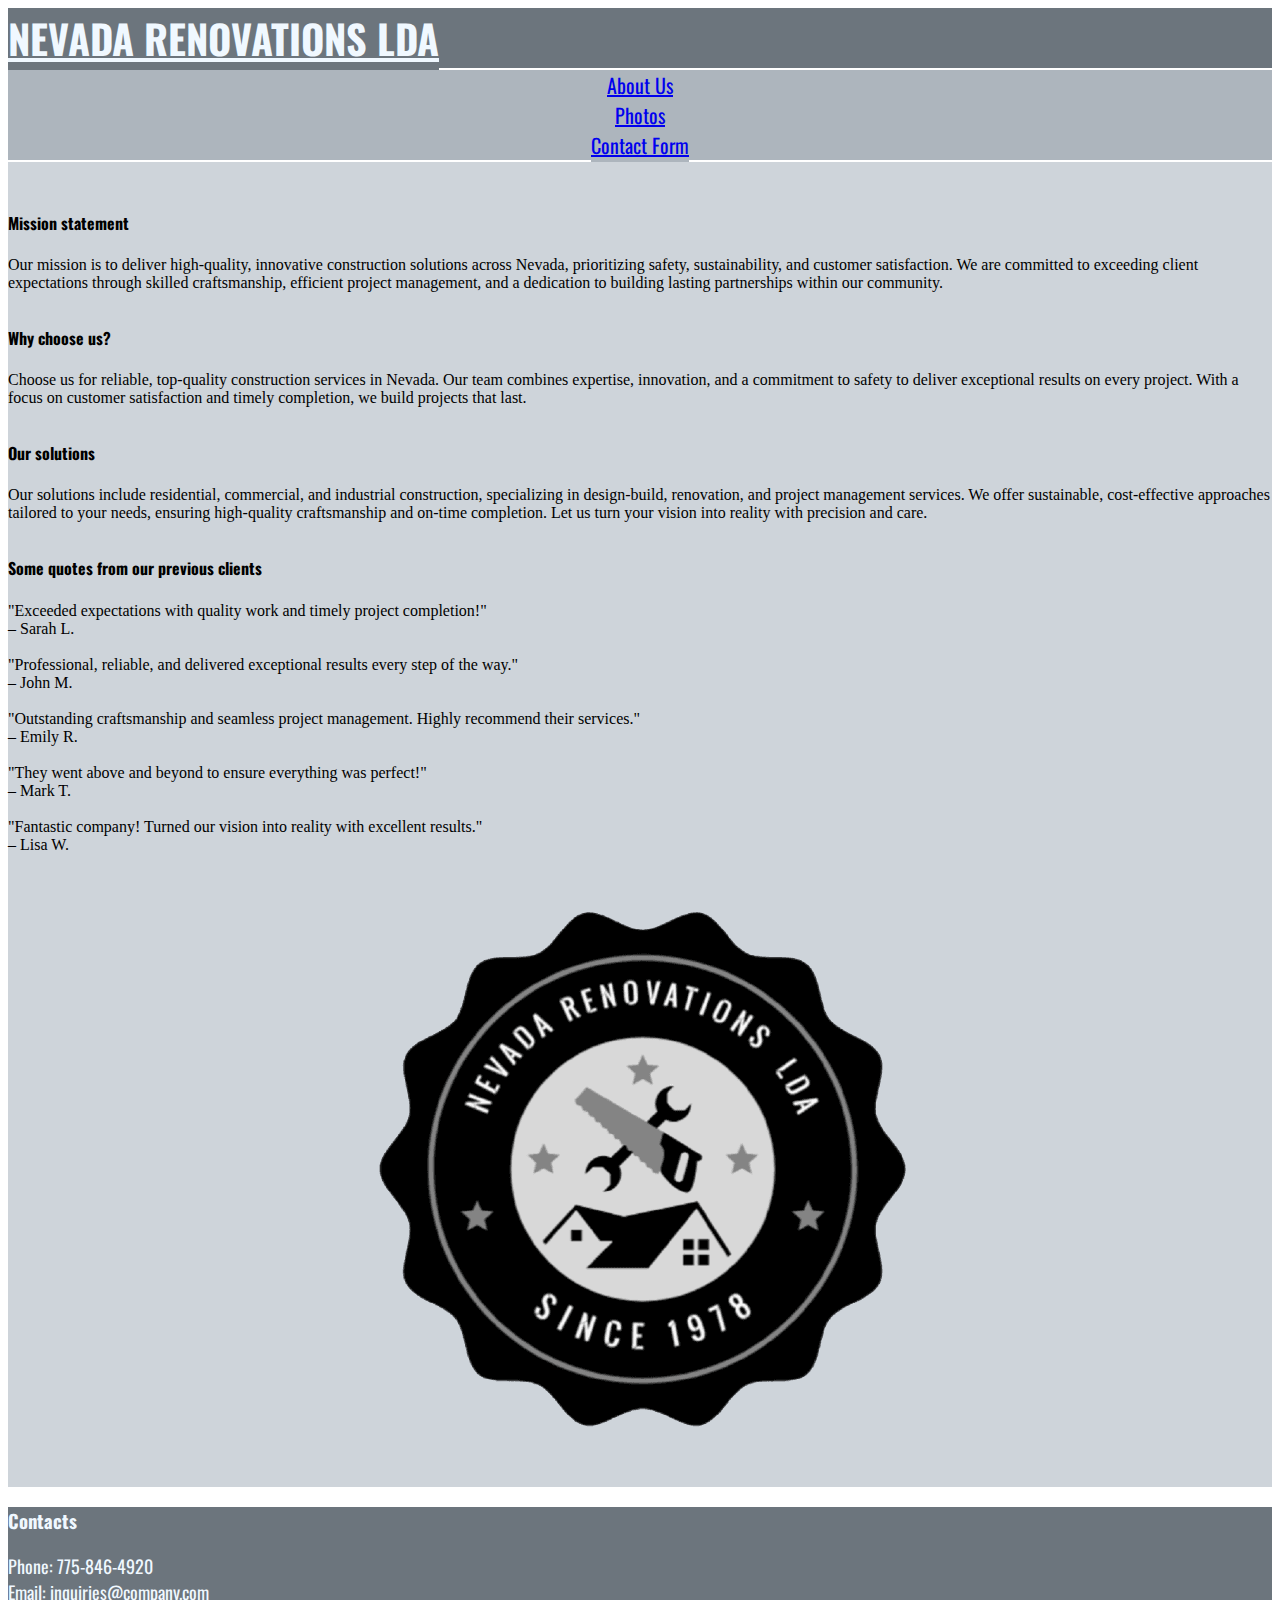
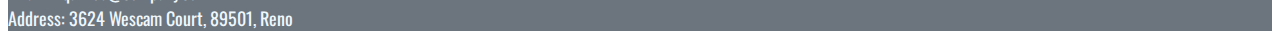
<file: index.html>
<!DOCTYPE html>
<html lang="en">

<head>
    <meta charset="UTF-8">
    <meta name="viewport" content="width=device-width, initial-scale=1.0">
    <title>Homepage</title>
    <link href="https://cdn.jsdelivr.net/npm/bootstrap@5.0.2/dist/css/bootstrap.min.css" rel="stylesheet"
        integrity="sha384-EVSTQN3/azprG1Anm3QDgpJLIm9Nao0Yz1ztcQTwFspd3yD65VohhpuuCOmLASjC" crossorigin="anonymous">
    <link href="style.css" rel="stylesheet">
    <link rel="preconnect" href="https://fonts.googleapis.com">
    <link rel="preconnect" href="https://fonts.gstatic.com" crossorigin>
    <link href="https://fonts.googleapis.com/css2?family=Oswald:wght@200..700&display=swap" rel="stylesheet">
</head>

<body>

    <header>
        <div class="container-fluid">
            <div class="row justify-content-md-center align-items-center title">
                <div class="col-md-auto">
                    <a class="btn homepage_button" href="index.html" role="button"><b>NEVADA
                            RENOVATIONS LDA</b></a>
                </div>
            </div>
            <div class="row justify-content-md-center headers">
                <div class="col-4"><a class="btn buttons" href="https://lfonseca3903.github.io/TrabalhoPratico_01/AboutUs.html" role="button">About
                        Us</a></div>
                <div class="col-4"><a class="btn buttons" href="https://lfonseca3903.github.io/TrabalhoPratico_01/Pictures.html"
                        role="button">Photos</a></div>
                <div class="col-4"><a class="btn buttons" href="https://lfonseca3903.github.io/TrabalhoPratico_01/Form.html" role="button">Contact
                        Form</a></div>
            </div>
        </div>
    </header>

    <main>
        <div class="container-fluid content">
            <div class="row justify-content-md-left">
                <div class="col-6">
                    <h4>Mission statement</h4>
                    <div class="maintext">
                        Our mission is to deliver high-quality, innovative construction solutions across Nevada,
                        prioritizing safety, sustainability, and customer satisfaction. We are committed to exceeding
                        client expectations through skilled craftsmanship, efficient project management, and a
                        dedication to building lasting partnerships within our community.
                    </div>
                    <h4>Why choose us?</h4>

                    <div class="maintext">
                        Choose us for reliable, top-quality construction services in Nevada. Our team combines
                        expertise, innovation, and a commitment to safety to deliver exceptional results on every
                        project. With a focus on customer satisfaction and timely completion, we build projects that
                        last.
                    </div>
                    <h4>Our solutions</h4>

                    <div class="maintext">
                        Our solutions include residential, commercial, and industrial construction, specializing in
                        design-build, renovation, and project management services. We offer sustainable, cost-effective
                        approaches tailored to your needs, ensuring high-quality craftsmanship and on-time completion.
                        Let us turn your vision into reality with precision and care.
                    </div>
                    <h4>Some quotes from our previous clients</h4>
                    <div class="maintext">
                        "Exceeded expectations with quality work and timely project completion!"
                        <br>– Sarah L.<br><br>
                        "Professional, reliable, and delivered exceptional results every step of the way."
                        <br>– John M.<br><br>
                        "Outstanding craftsmanship and seamless project management. Highly recommend their services." 
                        <br>– Emily R.<br><br>
                        "They went above and beyond to ensure everything was perfect!"
                        <br>– Mark T.<br><br>
                        "Fantastic company! Turned our vision into reality with excellent results."
                        <br>– Lisa W.<br><br>
                    </div>
                </div>
                <div class="col-6 align-self-center">
                    <img class="center-block" src="Logo.png">
                </div>
            </div>
    </main>

    <footer>
        <div class="container-fluid">
            <div class="row justify-content-md-left footer">
                <h3 class="contactbanner">Contacts</h3>
                <div class="col-12 contacts">Phone: 775-846-4920</div>
                <div class="col-12 contacts">Email: inquiries@company.com</div>
                <div class="col-12 contacts">Address: 3624 Wescam Court, 89501, Reno</div>
            </div>
        </div>
    </footer>

    <script src="https://cdn.jsdelivr.net/npm/bootstrap@5.0.2/dist/js/bootstrap.bundle.min.js"
        integrity="sha384-MrcW6ZMFYlzcLA8Nl+NtUVF0sA7MsXsP1UyJoMp4YLEuNSfAP+JcXn/tWtIaxVXM"
        crossorigin="anonymous"></script>
</body>

</html>
</file>
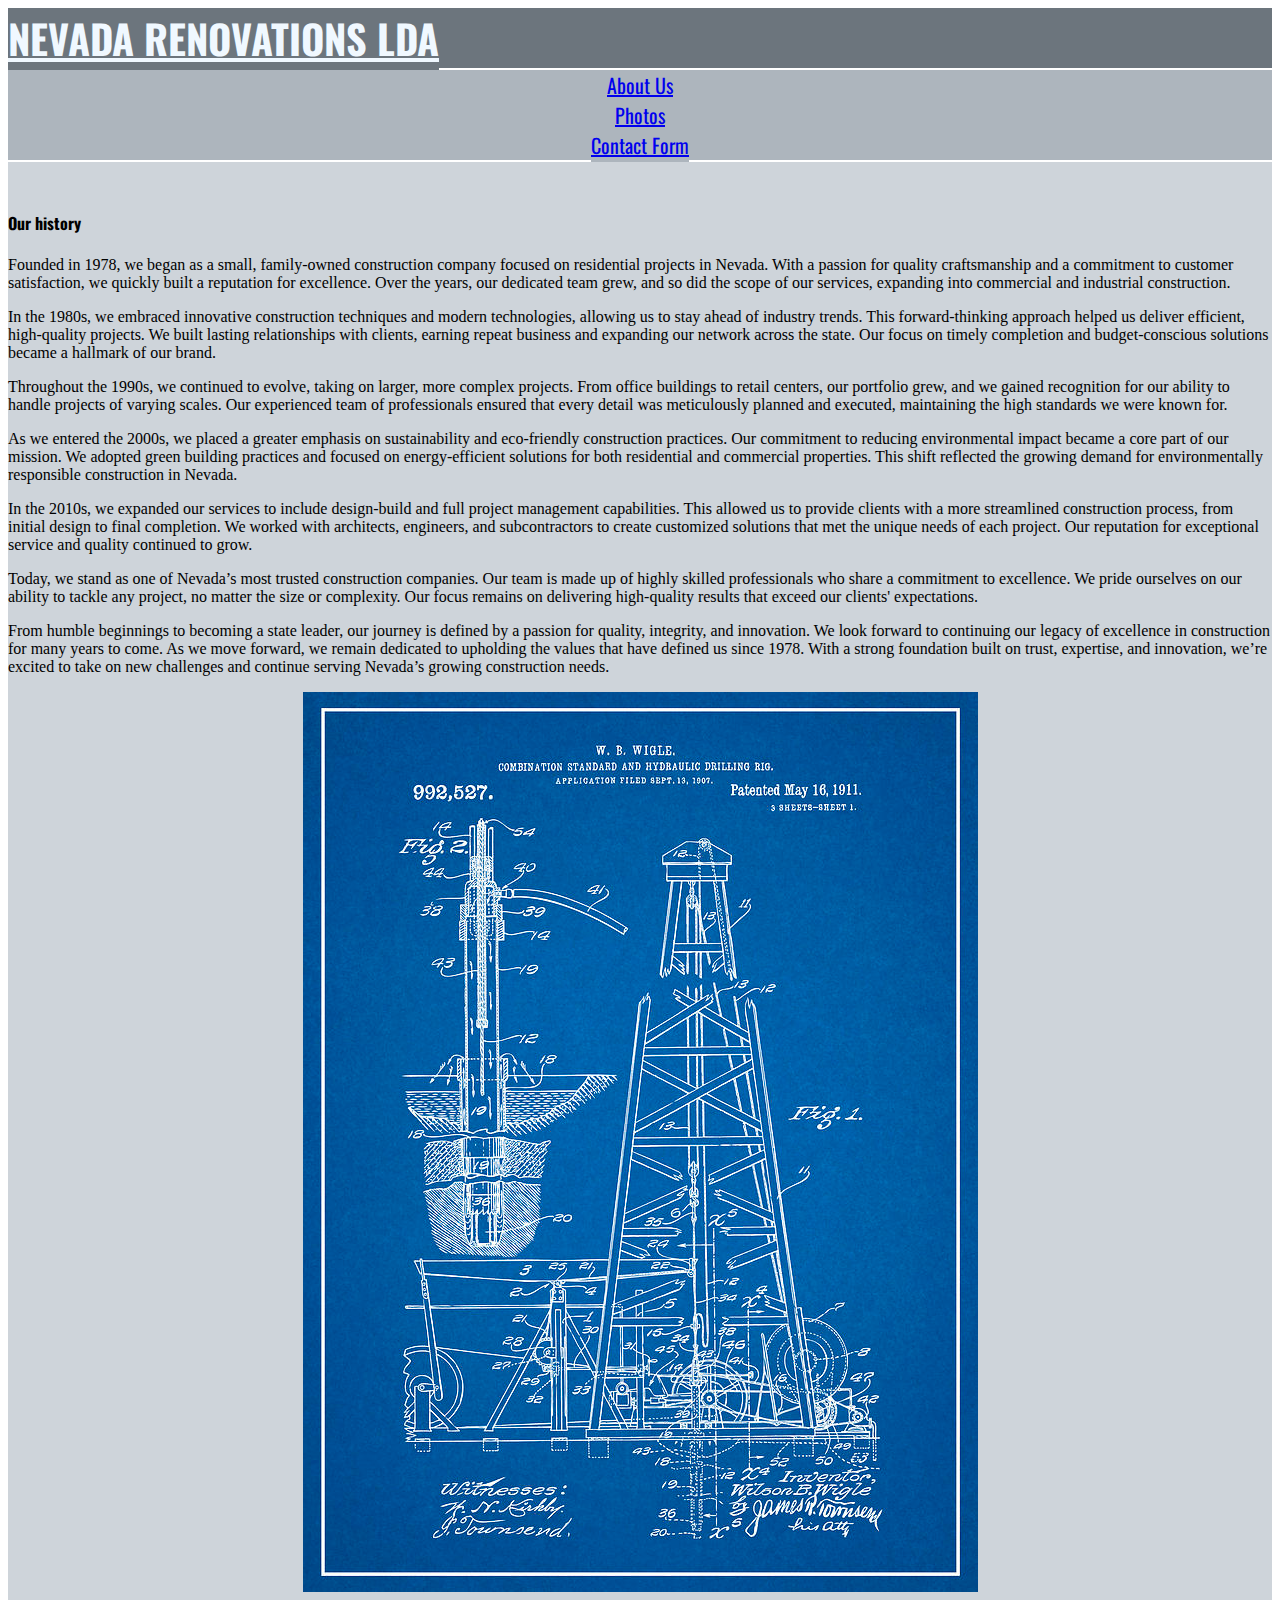
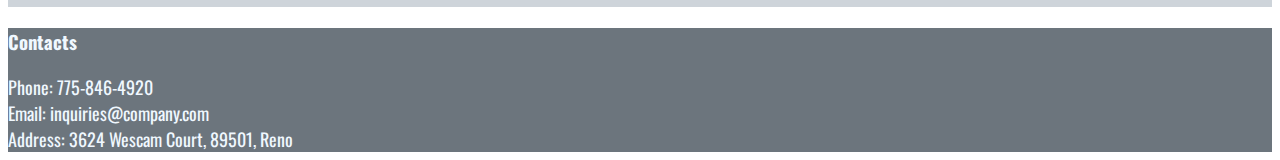
<file: AboutUs.html>
<!DOCTYPE html>
<html lang="en">

<head>
    <meta charset="UTF-8">
    <meta name="viewport" content="width=device-width, initial-scale=1.0">
    <title>AboutUs</title>
    <link href="https://cdn.jsdelivr.net/npm/bootstrap@5.0.2/dist/css/bootstrap.min.css" rel="stylesheet"
        integrity="sha384-EVSTQN3/azprG1Anm3QDgpJLIm9Nao0Yz1ztcQTwFspd3yD65VohhpuuCOmLASjC" crossorigin="anonymous">
    <link href="style.css" rel="stylesheet">
    <link rel="preconnect" href="https://fonts.googleapis.com">
    <link rel="preconnect" href="https://fonts.gstatic.com" crossorigin>
    <link href="https://fonts.googleapis.com/css2?family=Oswald:wght@200..700&display=swap" rel="stylesheet">
</head>

<body>

    <header>
        <div class="container-fluid">
            <div class="row justify-content-md-center align-items-center title">
                <div class="col-md-auto">
                    <a class="btn homepage_button" href="index.html" role="button"><b>NEVADA
                            RENOVATIONS LDA</b></a>
                </div>
            </div>
            <div class="row justify-content-md-center headers">
                <div class="col-4"><a class="btn buttons" href="https://lfonseca3903.github.io/TrabalhoPratico_01/AboutUs.html" role="button">About
                        Us</a></div>
                <div class="col-4"><a class="btn buttons" href="https://lfonseca3903.github.io/TrabalhoPratico_01/Pictures.html"
                        role="button">Photos</a></div>
                <div class="col-4"><a class="btn buttons" href="https://lfonseca3903.github.io/TrabalhoPratico_01/Form.html" role="button">Contact
                        Form</a></div>
            </div>
        </div>
    </header>

    <main>

        <div class="container-fluid content">
            <div class="row justify-content-md-left">
                <div class="col-6">
                    <h4>Our history</h4>
                    <div class="ourstory">
                        <p>Founded in 1978, we began as a small, family-owned construction company focused on
                            residential projects in Nevada. With a passion for quality craftsmanship and a commitment to
                            customer satisfaction, we quickly built a reputation for excellence. Over the years, our
                            dedicated team grew, and so did the scope of our services, expanding into commercial and
                            industrial construction.</p>

                        <p>In the 1980s, we embraced innovative construction techniques and modern technologies,
                            allowing us to stay ahead of industry trends. This forward-thinking approach helped us
                            deliver efficient, high-quality projects. We built lasting relationships with clients,
                            earning repeat business and expanding our network across the state. Our focus on timely
                            completion and budget-conscious solutions became a hallmark of our brand.
                        </p>

                        <p>Throughout the 1990s, we continued to evolve, taking on larger, more complex projects. From
                            office buildings to retail centers, our portfolio grew, and we gained recognition for our
                            ability to handle projects of varying scales. Our experienced team of professionals ensured
                            that every detail was meticulously planned and executed, maintaining the high standards we
                            were known for.</p>

                        <p>As we entered the 2000s, we placed a greater emphasis on sustainability and eco-friendly
                            construction practices. Our commitment to reducing environmental impact became a core part
                            of our mission. We adopted green building practices and focused on energy-efficient
                            solutions for both residential and commercial properties. This shift reflected the growing
                            demand for environmentally responsible construction in Nevada.</p>

                        <p>In the 2010s, we expanded our services to include design-build and full project management
                            capabilities. This allowed us to provide clients with a more streamlined construction
                            process, from initial design to final completion. We worked with architects, engineers, and
                            subcontractors to create customized solutions that met the unique needs of each project. Our
                            reputation for exceptional service and quality continued to grow.</p>

                        <p>Today, we stand as one of Nevada’s most trusted construction companies. Our team is made up
                            of highly skilled professionals who share a commitment to excellence. We pride ourselves on
                            our ability to tackle any project, no matter the size or complexity. Our focus remains on
                            delivering high-quality results that exceed our clients' expectations.</p>

                        <p>From humble beginnings to becoming a state leader, our journey is defined by a passion for
                            quality, integrity, and innovation. We look forward to continuing our legacy of excellence
                            in construction for many years to come. As we move forward, we remain dedicated to upholding
                            the values that have defined us since 1978. With a strong foundation built on trust,
                            expertise, and innovation, we’re excited to take on new challenges and continue serving
                            Nevada’s growing construction needs.</p>
                    </div>

                </div>
                <div class="col-6 align-self-center">
                    <img class="center-block" src="FirstProject.jpg">
                </div>
            </div>
        </div>
    </main>

    <footer>
        <div class="container-fluid">
            <div class="row justify-content-md-left footer">
                <h3 class="contactbanner">Contacts</h3>
                <div class="col-12 contacts">Phone: 775-846-4920</div>
                <div class="col-12 contacts">Email: inquiries@company.com</div>
                <div class="col-12 contacts">Address: 3624 Wescam Court, 89501, Reno</div>
            </div>
        </div>
    </footer>

    <script src="https://cdn.jsdelivr.net/npm/bootstrap@5.0.2/dist/js/bootstrap.bundle.min.js"
        integrity="sha384-MrcW6ZMFYlzcLA8Nl+NtUVF0sA7MsXsP1UyJoMp4YLEuNSfAP+JcXn/tWtIaxVXM"
        crossorigin="anonymous"></script>
</body>

</html>
</file>
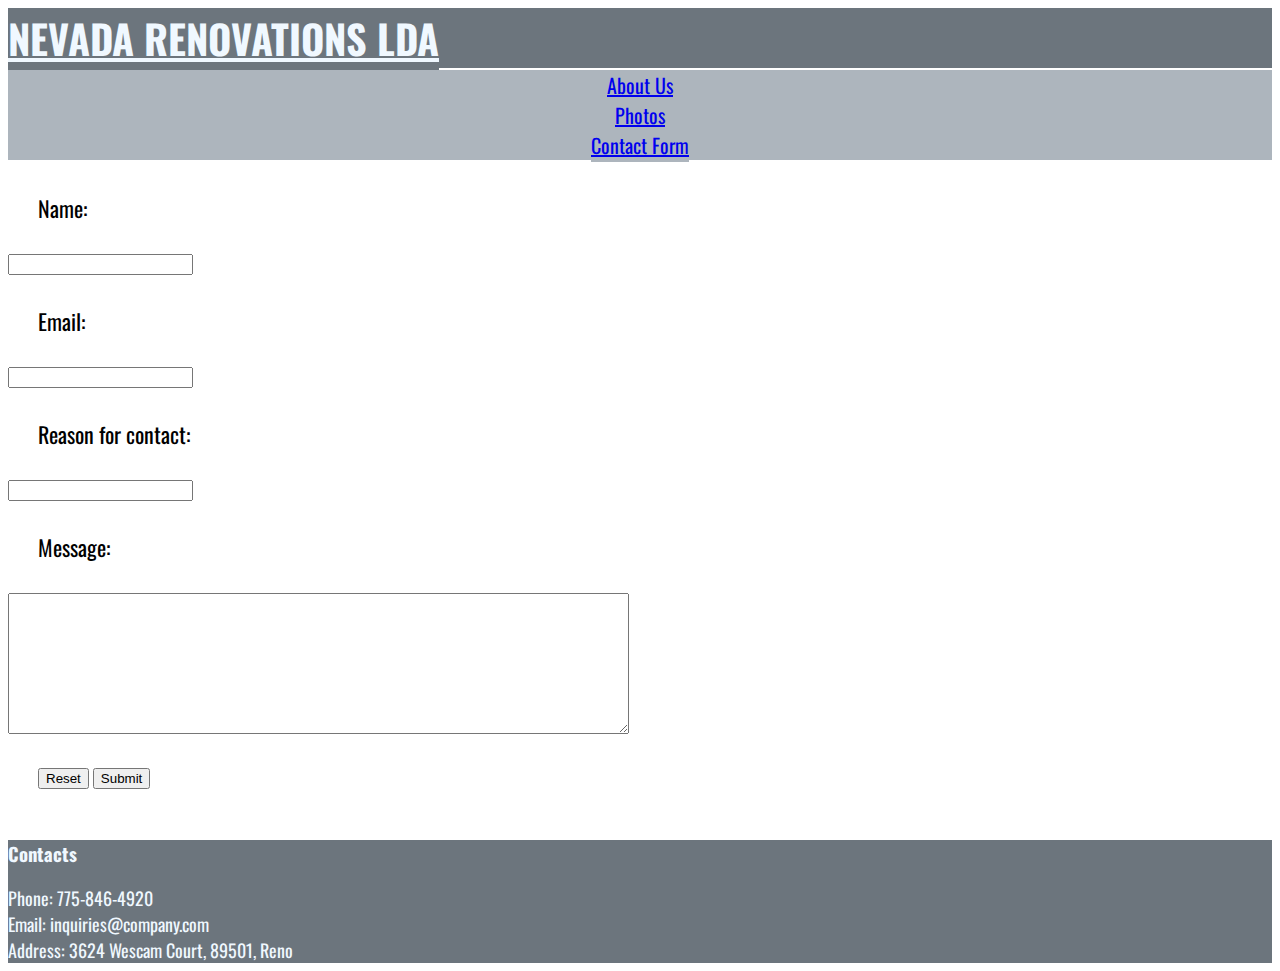
<file: Form.html>
<!DOCTYPE html>
<html lang="en">

<head>
    <meta charset="UTF-8">
    <meta name="viewport" content="width=device-width, initial-scale=1.0">
    <title>Form</title>
    <link href="https://cdn.jsdelivr.net/npm/bootstrap@5.0.2/dist/css/bootstrap.min.css" rel="stylesheet"
        integrity="sha384-EVSTQN3/azprG1Anm3QDgpJLIm9Nao0Yz1ztcQTwFspd3yD65VohhpuuCOmLASjC" crossorigin="anonymous">
    <link href="style.css" rel="stylesheet">
    <link rel="preconnect" href="https://fonts.googleapis.com">
    <link rel="preconnect" href="https://fonts.gstatic.com" crossorigin>
    <link href="https://fonts.googleapis.com/css2?family=Oswald:wght@200..700&display=swap" rel="stylesheet">
</head>

<body>

    <header>
        <div class="container-fluid">
            <div class="row justify-content-md-center align-items-center title">
                <div class="col-md-auto">
                    <a class="btn homepage_button" href="index.html" role="button"><b>NEVADA RENOVATIONS LDA</b></a>
                </div>
            </div>
            <div class="row justify-content-md-center headers">
                <div class="col-4"><a class="btn buttons" href="https://lfonseca3903.github.io/TrabalhoPratico_01/AboutUs.html" role="button">About Us</a></div>
                <div class="col-4"><a class="btn buttons" href="https://lfonseca3903.github.io/TrabalhoPratico_01/Pictures.html" role="button">Photos</a></div>
                <div class="col-4"><a class="btn buttons" href="https://lfonseca3903.github.io/TrabalhoPratico_01/Form.html" role="button">Contact Form</a></div>
            </div>
        </div>
    </header>

    <main class="mainform">
        <div class="container-fluid">
            <form>
                <div class="col align-self-center">
                    <div class="row justify-content-md-center">
                        <div class="col-md-auto inputform">
                            <label>Name:</label>
                        </div>
                        <div class="row justify-content-md-center">
                            <div class="col-md-auto">
                                <input type="text" required>
                            </div>
                        </div>
                    </div>
                    <div class="row justify-content-md-center">
                        <div class="col-md-auto align-self-center inputform">
                            <label>Email: </label>
                        </div>
                    </div>
                    <div class="row justify-content-md-center">
                        <div class="col-md-auto align-self-center ">
                            <input type="text" required>
                        </div>
                    </div>
                    <div class="row justify-content-md-center">
                        <div class="col-md-auto align-self-center inputform">
                            <label>Reason for contact: </label>
                        </div>
                    </div>
                    <div class="row justify-content-md-center">
                        <div class="col-md-auto align-self-center ">
                            <input type="text" required>
                        </div>
                    </div>
                    <div class="row justify-content-md-center">
                        <div class="col-md-auto align-self-center inputform">
                            <label>Message: </label>
                        </div>
                    </div>
                    <div class="row justify-content-md-center">
                        <div class="col-md-auto align-self-center ">
                            <textarea type="text" cols="75" rows="9"></textarea>
                        </div>
                    </div>
                    <div class="row justify-content-md-center">
                        <div class="col-md-auto align-self-center inputform">
                            <input type="reset"></input> <input type="submit"></input>
                        </div>
                    </div>
                </div>
            </form>
        </div>
    </main>

    <footer class="formfooter">
        <div class="container-fluid">
            <div class="row justify-content-md-left footer">
                <h3 class="contactbanner">Contacts</h3>
                <div class="col-12 contacts">Phone: 775-846-4920</div>
                <div class="col-12 contacts">Email: inquiries@company.com</div>
                <div class="col-12 contacts">Address: 3624 Wescam Court, 89501, Reno</div>
            </div>
        </div>
    </footer>

    <script src="https://cdn.jsdelivr.net/npm/bootstrap@5.0.2/dist/js/bootstrap.bundle.min.js"
        integrity="sha384-MrcW6ZMFYlzcLA8Nl+NtUVF0sA7MsXsP1UyJoMp4YLEuNSfAP+JcXn/tWtIaxVXM"
        crossorigin="anonymous"></script>
</body>

</html>
</file>
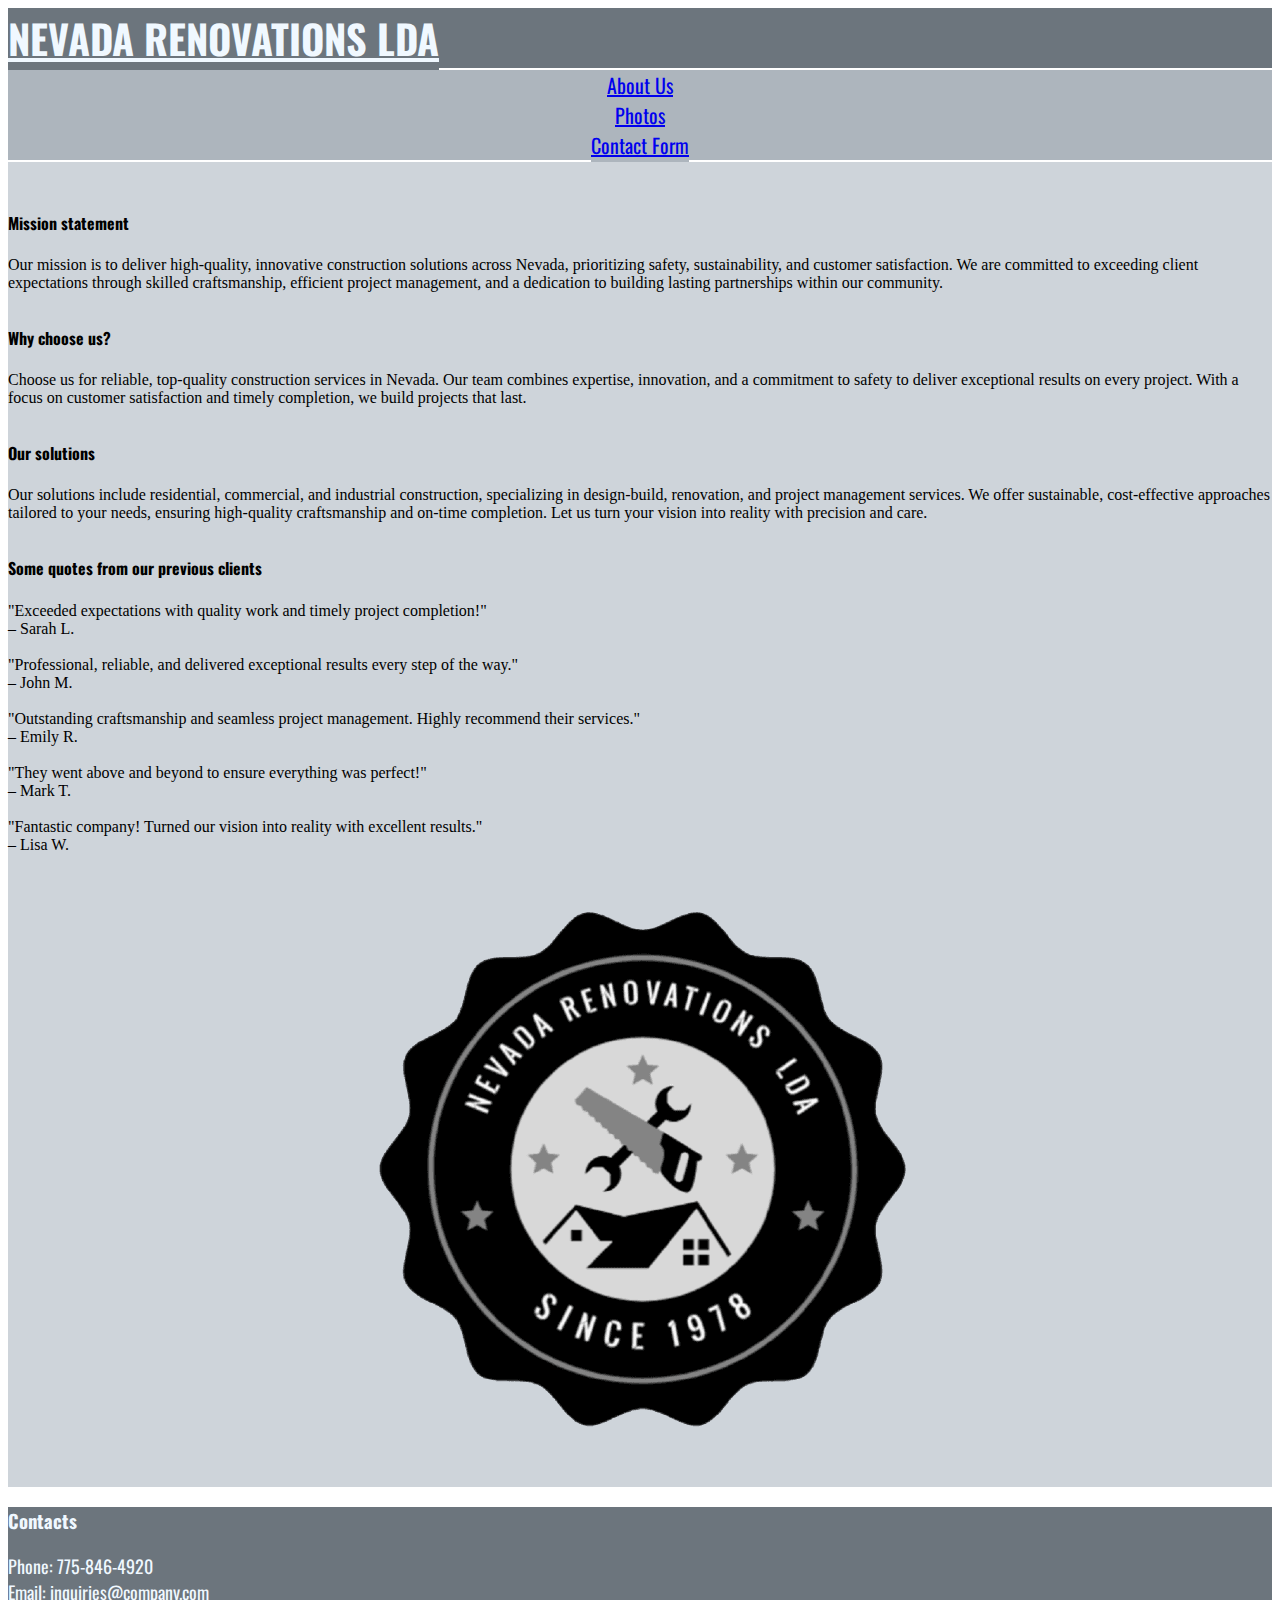
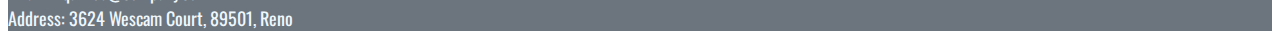
<file: Homepage.html>
<!DOCTYPE html>
<html lang="en">

<head>
    <meta charset="UTF-8">
    <meta name="viewport" content="width=device-width, initial-scale=1.0">
    <title>Homepage</title>
    <link href="https://cdn.jsdelivr.net/npm/bootstrap@5.0.2/dist/css/bootstrap.min.css" rel="stylesheet"
        integrity="sha384-EVSTQN3/azprG1Anm3QDgpJLIm9Nao0Yz1ztcQTwFspd3yD65VohhpuuCOmLASjC" crossorigin="anonymous">
    <link href="style.css" rel="stylesheet">
    <link rel="preconnect" href="https://fonts.googleapis.com">
    <link rel="preconnect" href="https://fonts.gstatic.com" crossorigin>
    <link href="https://fonts.googleapis.com/css2?family=Oswald:wght@200..700&display=swap" rel="stylesheet">
</head>

<body>

    <header>
        <div class="container-fluid">
            <div class="row justify-content-md-center align-items-center title">
                <div class="col-md-auto">
                    <a class="btn homepage_button" href="http://127.0.0.1:5501/Homepage.html" role="button"><b>NEVADA
                            RENOVATIONS LDA</b></a>
                </div>
            </div>
            <div class="row justify-content-md-center headers">
                <div class="col-4"><a class="btn buttons" href="http://127.0.0.1:5501/AboutUs.html" role="button">About
                        Us</a></div>
                <div class="col-4"><a class="btn buttons" href="http://127.0.0.1:5501/Pictures.html"
                        role="button">Photos</a></div>
                <div class="col-4"><a class="btn buttons" href="http://127.0.0.1:5501/Form.html#" role="button">Contact
                        Form</a></div>
            </div>
        </div>
    </header>

    <main>
        <div class="container-fluid content">
            <div class="row justify-content-md-left">
                <div class="col-6">
                    <h4>Mission statement</h4>
                    <div class="maintext">
                        Our mission is to deliver high-quality, innovative construction solutions across Nevada,
                        prioritizing safety, sustainability, and customer satisfaction. We are committed to exceeding
                        client expectations through skilled craftsmanship, efficient project management, and a
                        dedication to building lasting partnerships within our community.
                    </div>
                    <h4>Why choose us?</h4>

                    <div class="maintext">
                        Choose us for reliable, top-quality construction services in Nevada. Our team combines
                        expertise, innovation, and a commitment to safety to deliver exceptional results on every
                        project. With a focus on customer satisfaction and timely completion, we build projects that
                        last.
                    </div>
                    <h4>Our solutions</h4>

                    <div class="maintext">
                        Our solutions include residential, commercial, and industrial construction, specializing in
                        design-build, renovation, and project management services. We offer sustainable, cost-effective
                        approaches tailored to your needs, ensuring high-quality craftsmanship and on-time completion.
                        Let us turn your vision into reality with precision and care.
                    </div>
                    <h4>Some quotes from our previous clients</h4>
                    <div class="maintext">
                        "Exceeded expectations with quality work and timely project completion!"
                        <br>– Sarah L.<br><br>
                        "Professional, reliable, and delivered exceptional results every step of the way."
                        <br>– John M.<br><br>
                        "Outstanding craftsmanship and seamless project management. Highly recommend their services." 
                        <br>– Emily R.<br><br>
                        "They went above and beyond to ensure everything was perfect!"
                        <br>– Mark T.<br><br>
                        "Fantastic company! Turned our vision into reality with excellent results."
                        <br>– Lisa W.<br><br>
                    </div>
                </div>
                <div class="col-6 align-self-center">
                    <img class="center-block" src="Logo.png">
                </div>
            </div>
    </main>

    <footer>
        <div class="container-fluid">
            <div class="row justify-content-md-left footer">
                <h3 class="contactbanner">Contacts</h3>
                <div class="col-12 contacts">Phone: 775-846-4920</div>
                <div class="col-12 contacts">Email: inquiries@company.com</div>
                <div class="col-12 contacts">Address: 3624 Wescam Court, 89501, Reno</div>
            </div>
        </div>
    </footer>

    <script src="https://cdn.jsdelivr.net/npm/bootstrap@5.0.2/dist/js/bootstrap.bundle.min.js"
        integrity="sha384-MrcW6ZMFYlzcLA8Nl+NtUVF0sA7MsXsP1UyJoMp4YLEuNSfAP+JcXn/tWtIaxVXM"
        crossorigin="anonymous"></script>
</body>

</html>
</file>
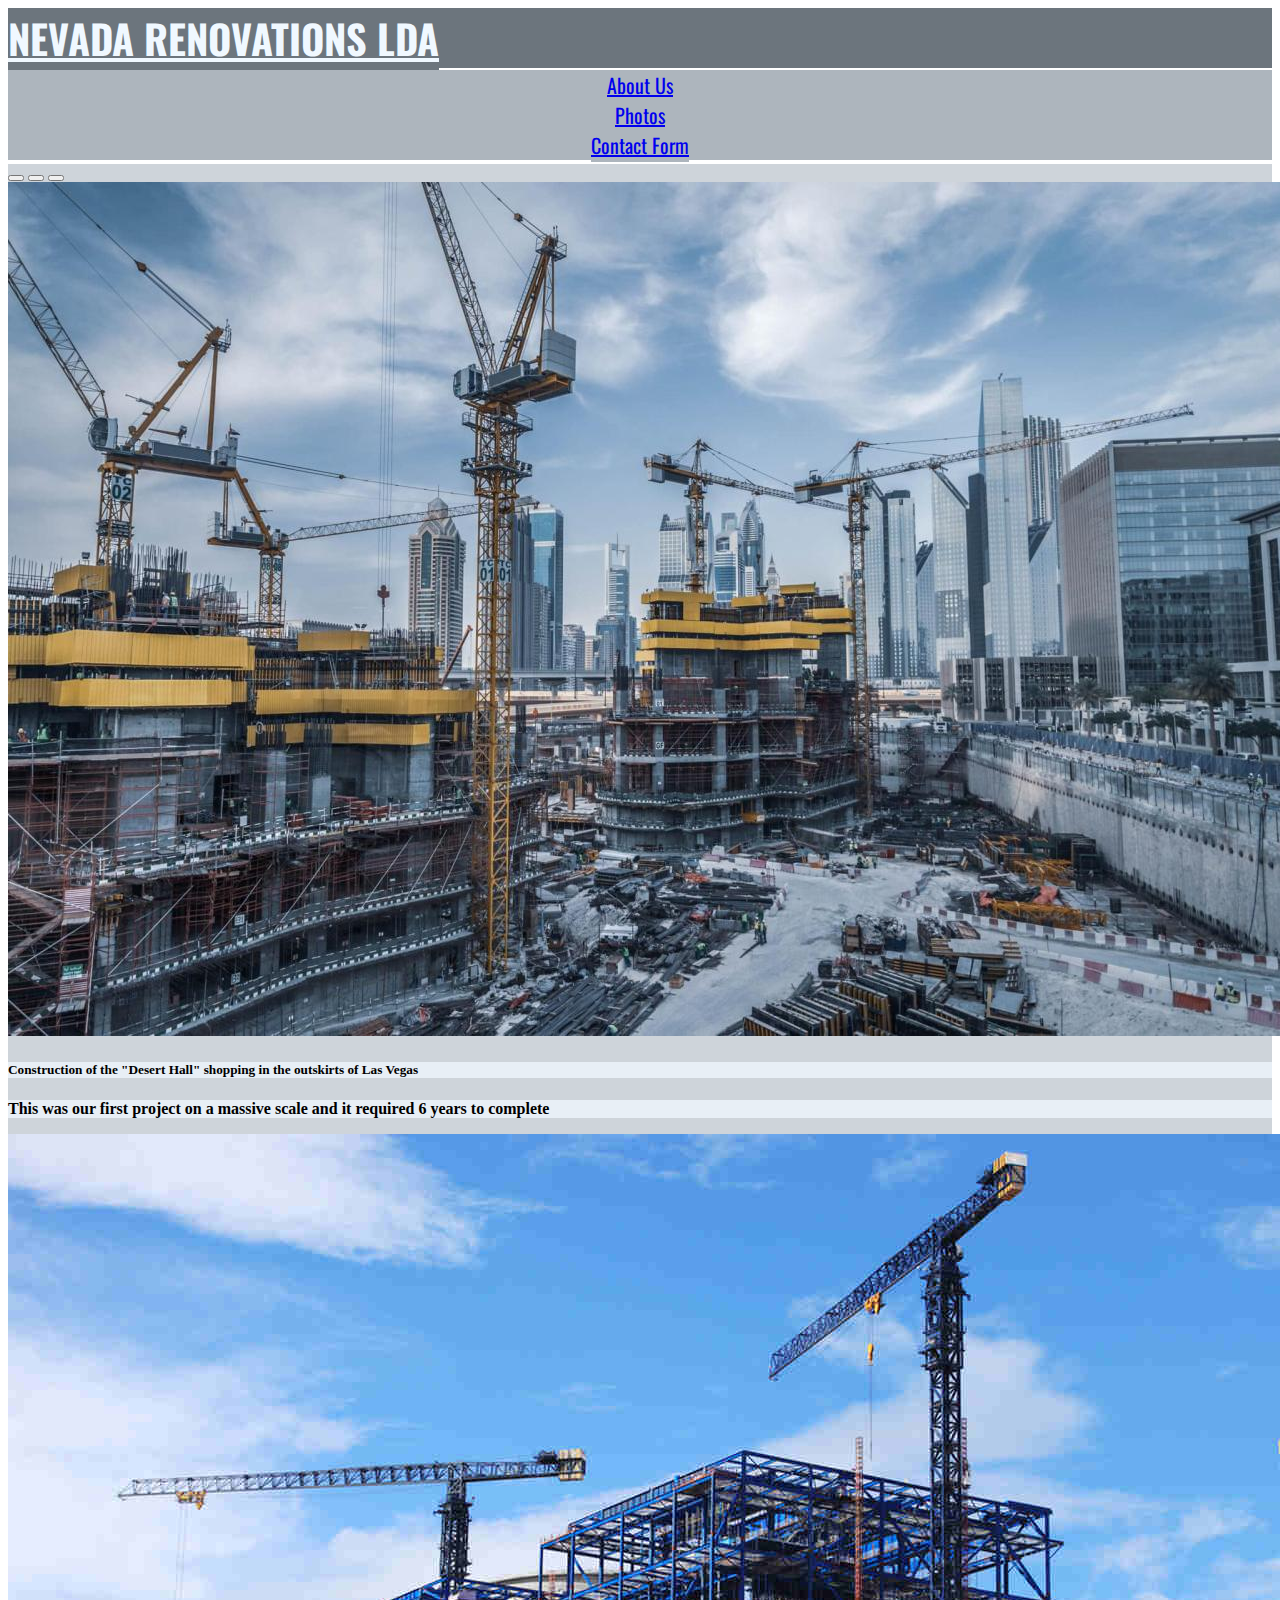
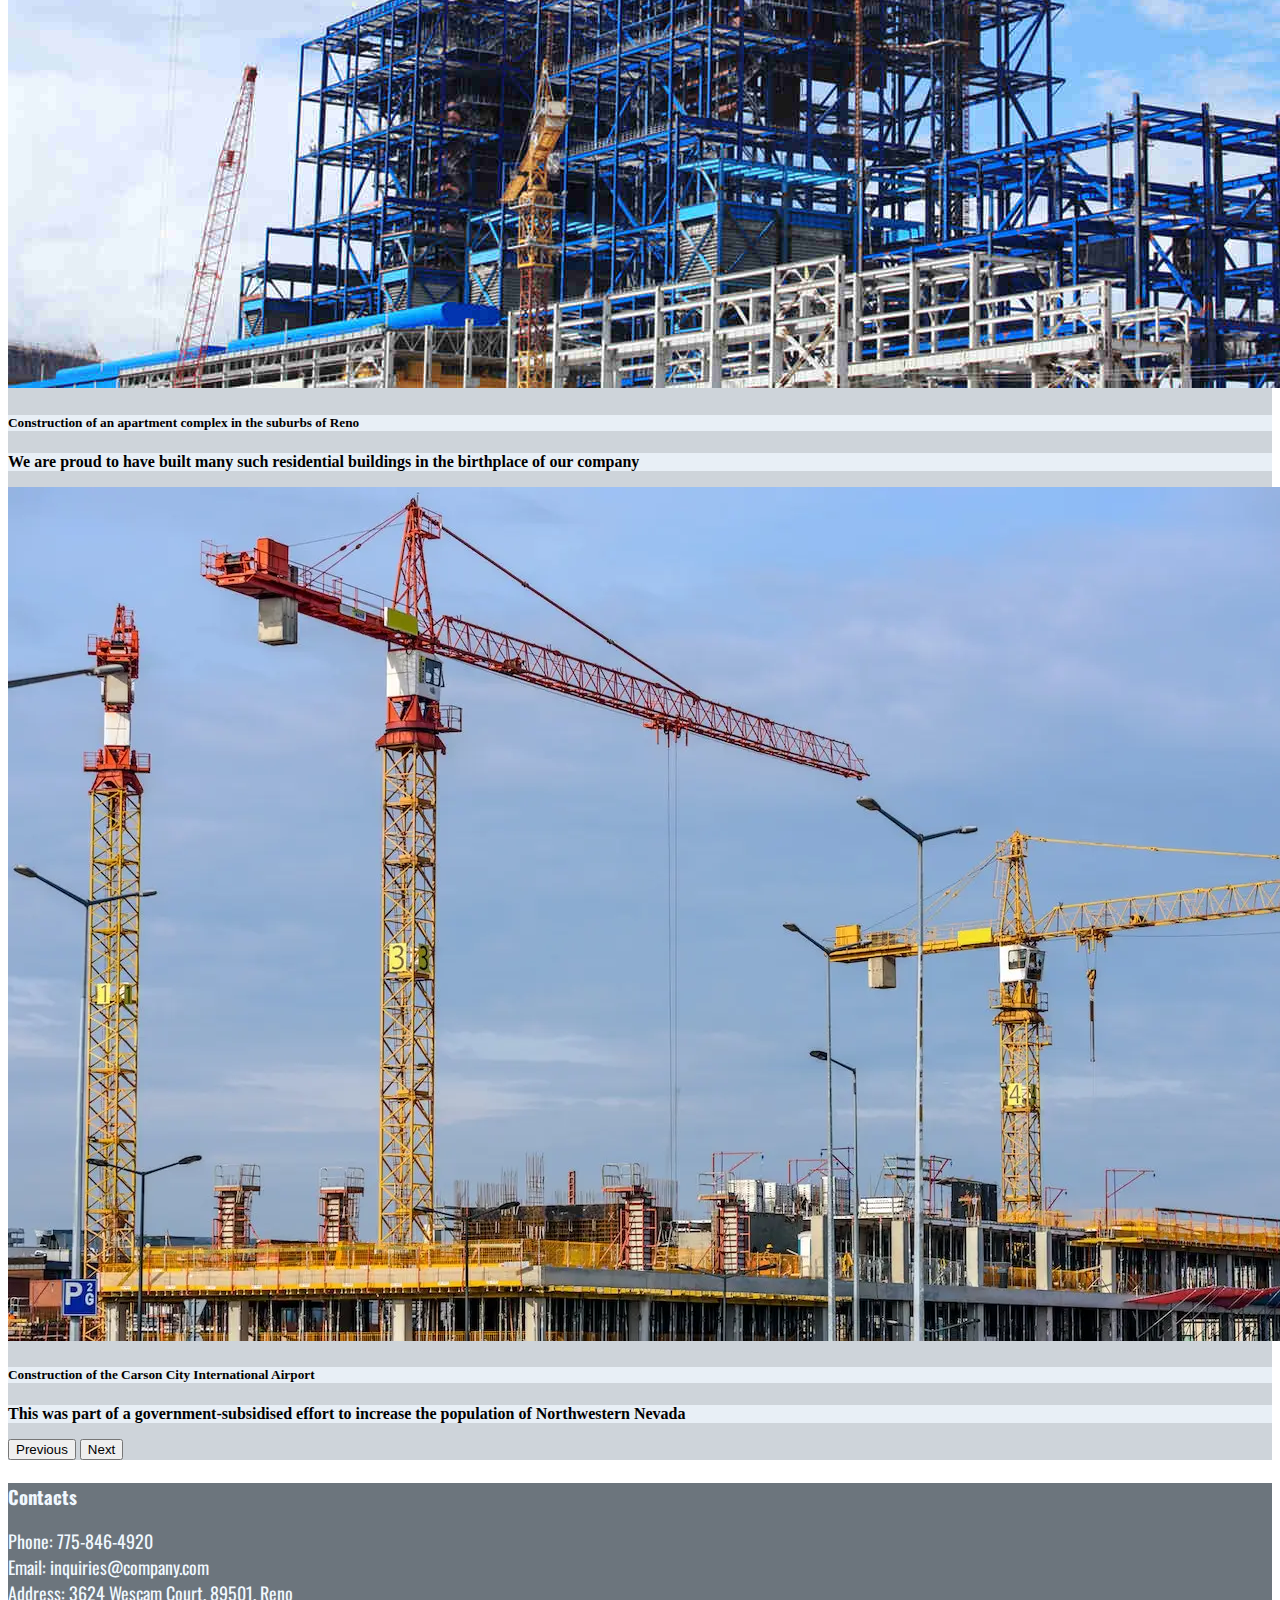
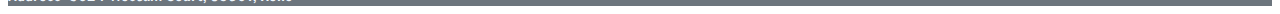
<file: Pictures.html>
<!DOCTYPE html>
<html lang="en">

<head>
    <meta charset="UTF-8">
    <meta name="viewport" content="width=device-width, initial-scale=1.0">
    <title>Pictures</title>
    <link href="https://cdn.jsdelivr.net/npm/bootstrap@5.0.2/dist/css/bootstrap.min.css" rel="stylesheet"
        integrity="sha384-EVSTQN3/azprG1Anm3QDgpJLIm9Nao0Yz1ztcQTwFspd3yD65VohhpuuCOmLASjC" crossorigin="anonymous">
    <link href="style.css" rel="stylesheet">
    <link rel="preconnect" href="https://fonts.googleapis.com">
    <link rel="preconnect" href="https://fonts.gstatic.com" crossorigin>
    <link href="https://fonts.googleapis.com/css2?family=Oswald:wght@200..700&display=swap" rel="stylesheet">
</head>

<body>

    <header>
        <div class="container-fluid">
            <div class="row justify-content-md-center align-items-center title">
                <div class="col-md-auto">
                    <a class="btn homepage_button" href="index.html" role="button"><b>NEVADA RENOVATIONS LDA</b></a>
                </div>
            </div>
            <div class="row justify-content-md-center headers">
                <div class="col-4"><a class="btn buttons" href="https://lfonseca3903.github.io/TrabalhoPratico_01/AboutUs.html" role="button">About Us</a></div>
                <div class="col-4"><a class="btn buttons" href="https://lfonseca3903.github.io/TrabalhoPratico_01/Pictures.html" role="button">Photos</a></div>
                <div class="col-4"><a class="btn buttons" href="https://lfonseca3903.github.io/TrabalhoPratico_01/Form.html" role="button">Contact Form</a></div>
            </div>
        </div>
    </header>

    <main>
        <div class="container-fluid">
            <div class="row">
                <div class="col-2"></div>
                <div class="col-8">
                    <div id="carouselExampleCaptions" class="carousel slide" data-bs-ride="carousel">
                        <div class="carousel-indicators">
                            <button type="button" data-bs-target="#carouselExampleCaptions" data-bs-slide-to="0"
                                class="active" aria-current="true" aria-label="Slide 1"></button>
                            <button type="button" data-bs-target="#carouselExampleCaptions" data-bs-slide-to="1"
                                aria-label="Slide 2"></button>
                            <button type="button" data-bs-target="#carouselExampleCaptions" data-bs-slide-to="2"
                                aria-label="Slide 3"></button>
                        </div>
                        <div class="carousel-inner">
                            <div class="carousel-item active">
                                <img src="Slide1.jpg" class="d-block w-100 imagemcar" alt="...">
                                <div class="carousel-caption">
                                    <h5 class="labels">Construction of the "Desert Hall" shopping in the outskirts of Las Vegas</h5>
                                    <p class="labels">This was our first project on a massive scale and it required 6 years to complete</p>
                                </div>
                            </div>
                            <div class="carousel-item">
                                <img src="Slide2.jpg" class="d-block w-100 imagemcar" alt="...">
                                <div class="carousel-caption">
                                    <h5 class="labels">Construction of an apartment complex in the suburbs of Reno </h5>
                                    <p class="labels">We are proud to have built many such residential buildings in the birthplace of our company</p>
                                </div>
                            </div>
                            <div class="carousel-item">
                                <img src="Slide3.webp" class="d-block w-100 imagemcar" alt="...">
                                <div class="carousel-caption">
                                    <h5 class="labels">Construction of the Carson City International Airport</h5>
                                    <p class="labels">This was part of a government-subsidised effort to increase the population of Northwestern Nevada</p>
                                </div>
                            </div>
                        </div>
                        <button class="carousel-control-prev" type="button" data-bs-target="#carouselExampleCaptions"
                            data-bs-slide="prev">
                            <span class="carousel-control-prev-icon" aria-hidden="true"></span>
                            <span class="visually-hidden">Previous</span>
                        </button>
                        <button class="carousel-control-next" type="button" data-bs-target="#carouselExampleCaptions"
                            data-bs-slide="next">
                            <span class="carousel-control-next-icon" aria-hidden="true"></span>
                            <span class="visually-hidden">Next</span>
                        </button>
                    </div>
                </div>
                <div class="col-2"></div>
            </div>
        </div>
    </main>

    <footer>
        <div class="container-fluid">
            <div class="row justify-content-md-left footer">
                <h3 class="contactbanner">Contacts</h3>
                <div class="col-12 contacts">Phone: 775-846-4920</div>
                <div class="col-12 contacts">Email: inquiries@company.com</div>
                <div class="col-12 contacts">Address: 3624 Wescam Court, 89501, Reno</div>
            </div>
        </div>
    </footer>

    <script src="https://cdn.jsdelivr.net/npm/bootstrap@5.0.2/dist/js/bootstrap.bundle.min.js"
        integrity="sha384-MrcW6ZMFYlzcLA8Nl+NtUVF0sA7MsXsP1UyJoMp4YLEuNSfAP+JcXn/tWtIaxVXM"
        crossorigin="anonymous"></script>
</body>
</file>
<file: style.css>
.title {
    background-color: #6c757d;
    border-bottom: 2px solid white;
    font-family: Oswald, sans-serif;
    font-size: 40px;
    color: aliceblue;
}


.headers {
    background-color: #adb5bd;
    border-bottom: 2px solid white;
    font-family: Oswald, sans-serif;
    font-size: 20px;
    text-align: center;
}

.content {
    background-color: #ced4da;
    border-bottom: 2px solid white;
    padding-top: 15px;
    padding-bottom: 15px;
}

h4 {
    font-family: Oswald, sans-serif;
    padding-top: 1%;
}

.maintext {
    font-family: 'Times New Roman', Times, serif sans-serif !important;
}

.footer {
    background-color: #6c757d;
    border-bottom: #6c757d;
}

.contacts {
    font-family: Oswald, sans-serif;
    font-size: large;
    color: aliceblue;
}

.contactbanner {
    color: aliceblue;
    font-family: Oswald, sans-serif;
}

.center-block {
    display: block;
    margin-left: auto;
    margin-right: auto;
}

.imagemcar {
    height: auto;
    width: auto;
}

.labels {
    background-clip: border-box;
    background-color: rgba(240, 248, 255, 0.75);
    color: black;
    font-weight: bold;
}

.col-2 {
    background-color:  #ced4da;
    border-bottom: 2px solid white;

}

.col-8 {
    background-color:  #ced4da;
    border-bottom: 2px solid white;
}

label {
    font-family: Oswald, sans-serif;
    font-size: 22px;
    justify-content: center;
}

.mainform {
    border-bottom: 2px solid white;
}

.inputform {
    padding: 30px;
}

.buttons {
    background-color: #adb5bd;
    border-bottom: 2px solid #adb5bd;
    font-family: Oswald, sans-serif;
    font-size: 20px;
    text-align: center;
}

.homepage_button {
    background-color: #6c757d;
    border-bottom: 2px solid #6c757d;
    font-family: Oswald, sans-serif;
    font-size: 40px;
    color: aliceblue;
}
</file>
